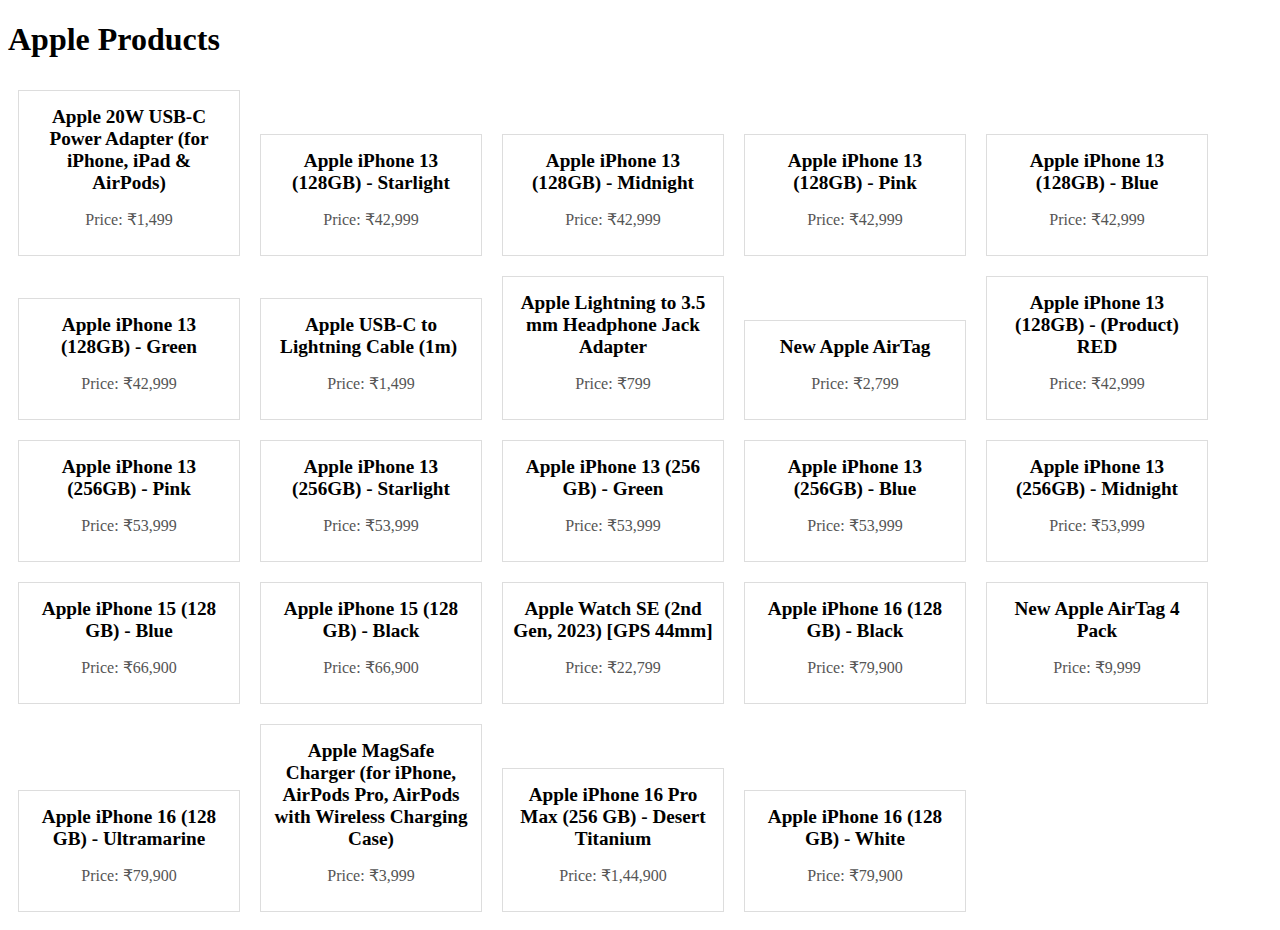
<file: index.html>
<!DOCTYPE html>
<html lang="en">
<head>
  <meta charset="UTF-8">
  <meta name="viewport" content="width=device-width, initial-scale=1.0">
  <title>Apple Products</title>
  <style>
    .product {
      border: 1px solid #ddd;
      padding: 10px;
      margin: 10px;
      width: 200px;
      display: inline-block;
      text-align: center;
    }
    .product img {
      width: 100px;
      height: auto;
    }
    .product-title {
      font-size: 1.2em;
      margin: 5px 0;
    }
    .product-price {
      color: #555;
    }
  </style>
</head>
<body>
  <h1>Apple Products</h1>
  <div id="product-container"></div>

  <script src="displayProducts.js"></script>
</body>
</html>
</file>
